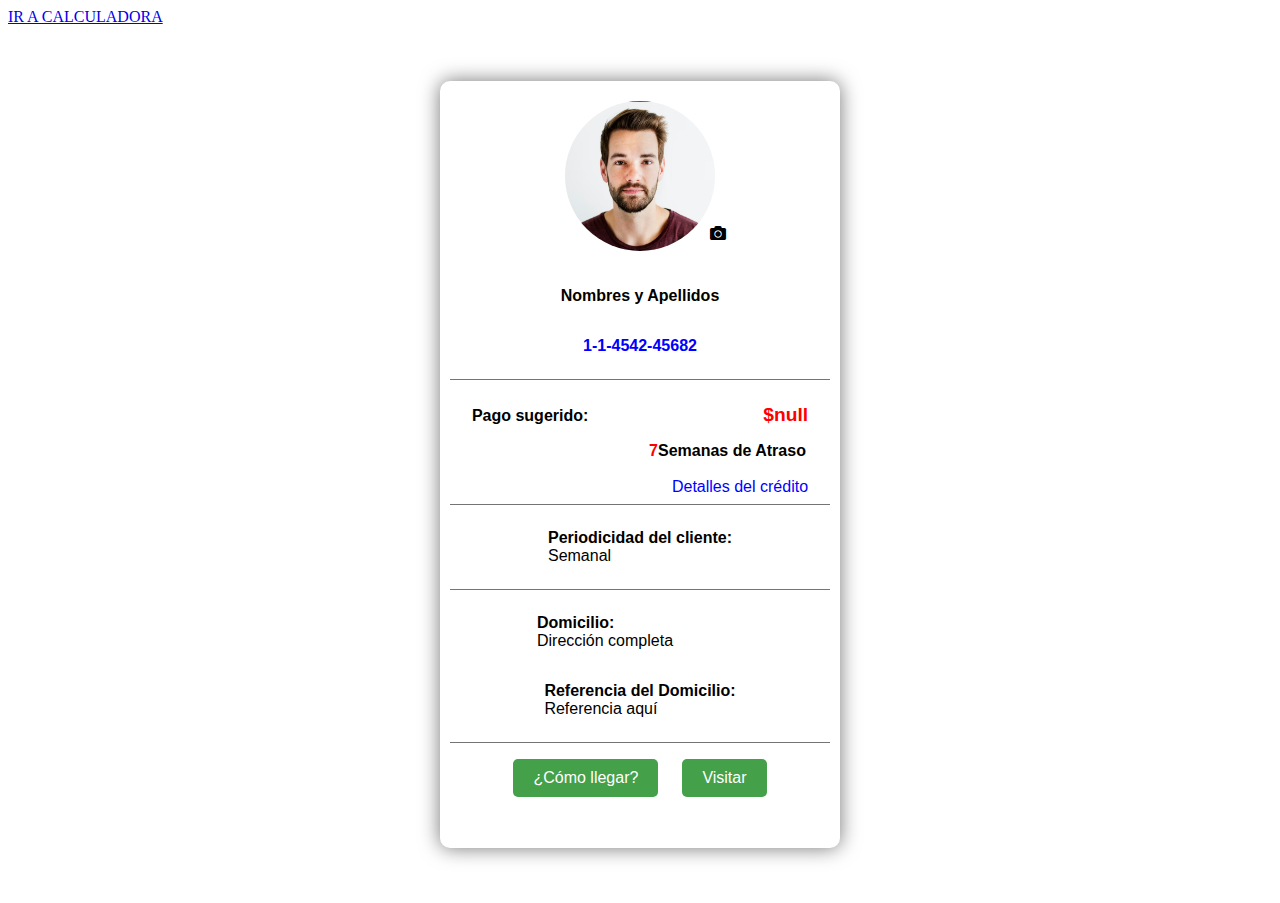
<file: index.html>
<!-- <!DOCTYPE html>
<html lang="es">
<head>
    <meta charset="UTF-8">
    <meta name="viewport" content="width=device-width, initial-scale=1.0">
    <title>Maqueta de WhatsApp</title>
    <link rel="stylesheet" href="./styles/styles.css">
    <link rel="stylesheet" href="https://cdnjs.cloudflare.com/ajax/libs/font-awesome/5.15.3/css/all.min.css">
</head>
<body>
    <a href="calculadora.html">IR A CALCULADORA</a>
    <div id="app"></div>
    <script src="./js/main.js"></script>
</body>
</html> -->


 <!DOCTYPE html>
<html lang="es">
<head>
    <meta charset="UTF-8">
    <meta name="viewport" content="width=device-width, initial-scale=1.0">
    <title>Maqueta de WhatsApp</title>
    <link rel="stylesheet" href="./styles/styles.css">
    <link rel="stylesheet" href="https://cdnjs.cloudflare.com/ajax/libs/font-awesome/5.15.3/css/all.min.css">
    <a href="calculadora.html">IR A CALCULADORA</a>
</head>
<body>
        
    <div id="app"></div>
    <script src="./js/main.js"></script>
    <script>
        window.onload = function() {
            // Obtener los parámetros de la URL
            const urlParams = new URLSearchParams(window.location.search);
            const totalPagar = urlParams.get('totalPagar');
            
            // Actualizar el texto del label con el valor del total calculado
            const label1NextPage = document.querySelector('.whatsapp-container label');
            label1NextPage.innerHTML = '$' + totalPagar;
        }
    </script>
</body>
</html> 

<!-- <!DOCTYPE html>
<html lang="es">
<head>
    <meta charset="UTF-8">
    <meta name="viewport" content="width=device-width, initial-scale=1.0">
    <title>Maqueta de WhatsApp</title>
    <link rel="stylesheet" href="./styles/styles.css">
    <link rel="stylesheet" href="https://cdnjs.cloudflare.com/ajax/libs/font-awesome/5.15.3/css/all.min.css">
    <a href="calculadora.html">IR A CALCULADORA</a>
</head>
<body>
    <div id="app"></div>
    <script src="./js/main.js"></script>
</body>
</html> -->
</file>
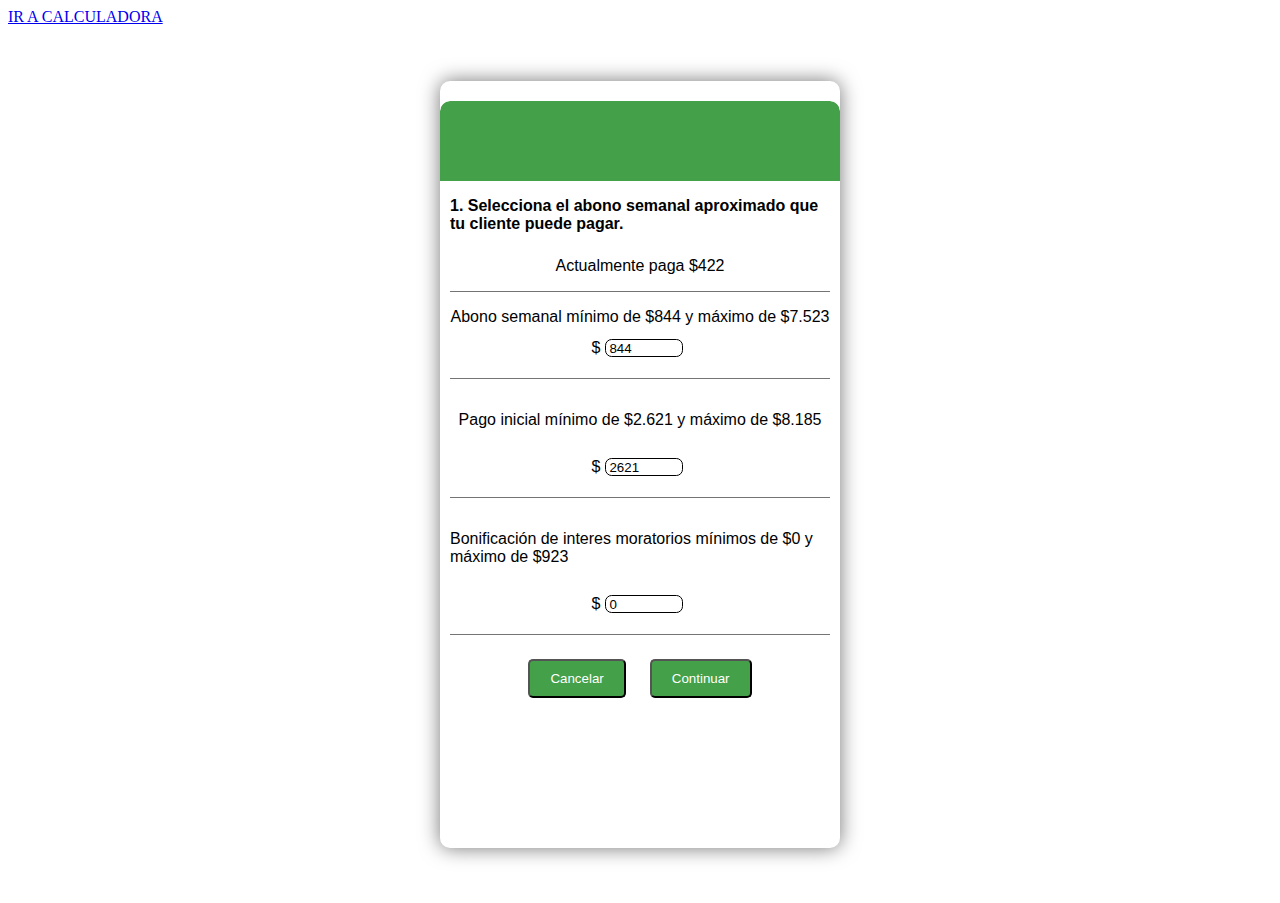
<file: calculadora.html>
<!DOCTYPE html>
<html lang="es">
<head>
    <meta charset="UTF-8">
    <meta name="viewport" content="width=device-width, initial-scale=1.0">
    <title>CALCULADORA</title>
    <link rel="stylesheet" type="text/css" href="./styles/styles.css">
    <a href="index.html">IR A CALCULADORA</a>
</head>
<body>
    <div id="app"></div>
    <script src="./js/calculadora.js"></script>
</body>
</html>
</file>
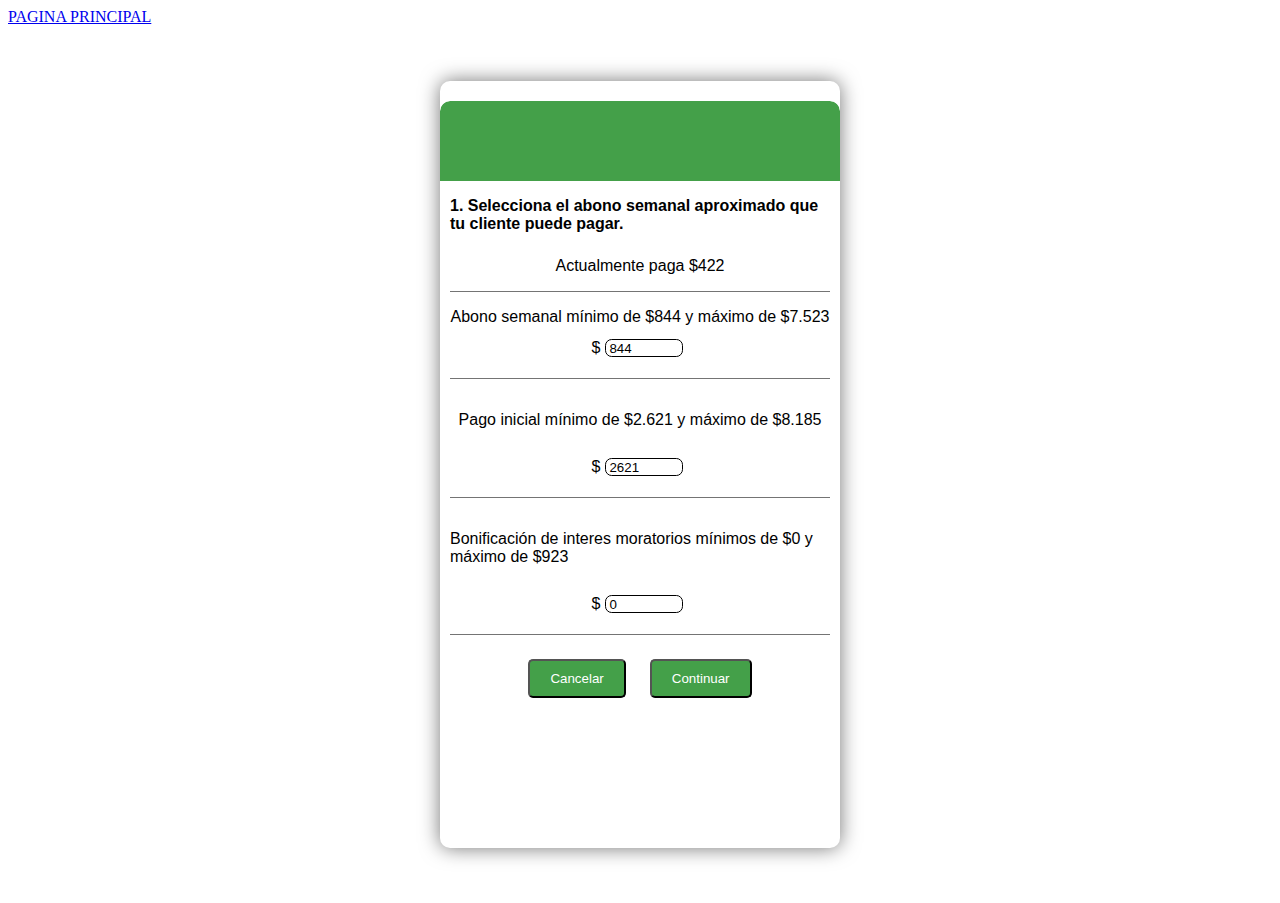
<file: src/calculadora.html>
<!DOCTYPE html>
<html lang="es">
<head>
    <meta charset="UTF-8">
    <meta name="viewport" content="width=device-width, initial-scale=1.0">
    <title>CALCULADORA</title>
    <link rel="stylesheet" type="text/css" href="../styles/styles.css">
    <a href="index.html">PAGINA PRINCIPAL</a>
</head>
<body>
    <div id="app"></div>
    <script src="../js/calculadora.js"></script>
</body>
</html>
</file>
<file: styles/styles.css>
#app {
    width: 400px; 
    height: 767px; 
    margin: 55px auto; 
    box-shadow: 0 0 20px rgba(0, 0, 0, 0.544);
    border-radius: 10px; 
    overflow: auto; 
}

.whatsapp-container {
    font-size: 16px;
    font-family:Verdana, Geneva, Tahoma, sans-serif;
    display: flex;
    flex-direction: column;
    align-items: center;
    padding-left: 10px; 
    padding-right: 10px;
}

.profile-picture {   
    border-radius: 50%;
    margin-bottom: 20px;
    margin-top: 20px;
    width: 150px;
    height: 150px; 
}

.profile-container {
    display: flex;
    align-items: center;

}

.img-container {
    position: relative;
}

.file-input {
    display: none;
}

.fa-camera {
    position: absolute;
    bottom: 30px;
    left: 70px;
    cursor: pointer;
}

.divider {
    width: 100%;
    height: 1px;
    background-color: rgba(0, 0, 0, 0.544);
    margin: 8px 0;
}

.button-container {
    display: flex;
    justify-content: center;
    gap: 8px;
}

.button {
    flex: 1 0 auto;
    display: inline-block;
    padding: 10px 20px;
    margin: 8px;
    background-color: #44a049;
    color: white;
    text-decoration: none;
    text-align: center;
    border-radius: 5px;
}

.button:hover {
    background-color: #4CAF50;
}


.calculadora-container {
    display: flex;
    font-size: 16px;
    font-family:Verdana, Geneva, Tahoma, sans-serif;
    flex-direction: column;
    align-items: center;
    gap: 8px;
    margin-top: 20px;
    padding-left: 10px;  
    padding-right: 10px;  
    position: relative;
    padding-top: 50px; 
    border-radius: 10px;
    padding-top: 80px; /* Asegúrate de que este valor sea igual a la altura de tu pseudo-elemento */
    overflow: hidden;
}

.calculadora-container::before {
    content: "";
    position: absolute;
    top: 0;
    left: 0;
    right: 0;
    height: 80px;  
    background-color: #44a049; 
    z-index: -1;
    border-radius: 10px 10px 0 0;
}

.my-input {
    width: 70px;
    height: 10px;
    border: 1px solid #000;
    padding: 3px;
    margin: 5px;
    border-radius: 0.5em;
}

.left {
    float: left;
}

.right {
    float: right;
}

.my-input:focus {
    outline: none;
    border: 1px solid #44a049;
}
</file>
